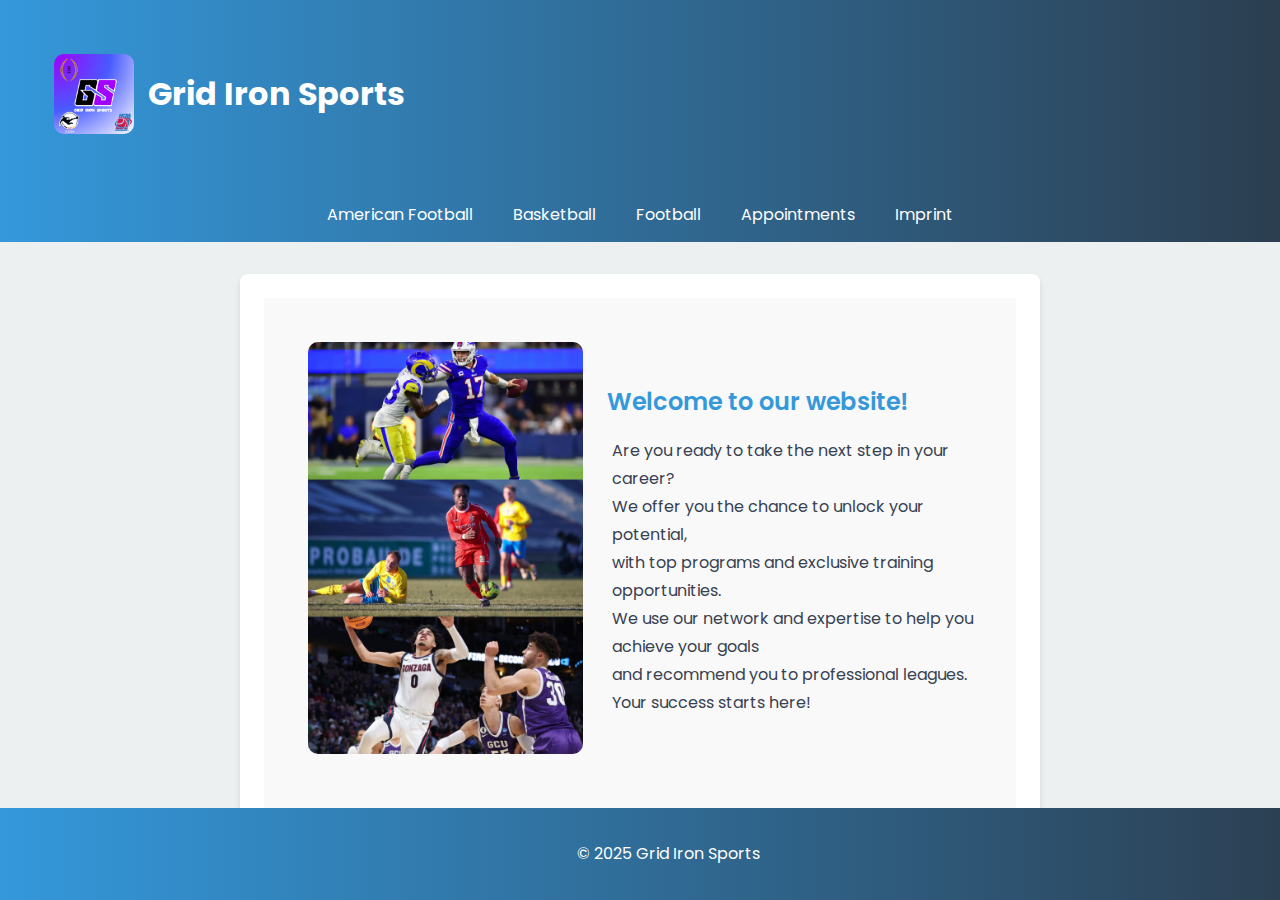
<file: index.html>
<!DOCTYPE html>
<html lang="en">
<head>
    <meta charset="UTF-8">
    <meta name="viewport" content="width=device-width, initial-scale=1.0">
    <title>Grid Iron Sports</title>
    <link rel="stylesheet" href="styles.css">
    <link href="https://fonts.googleapis.com/css2?family=Poppins:wght@300;400;600&display=swap" rel="stylesheet">
</head>
<body>
    <header>
        <table>
            <tr>
                <td>
                    <div class="logo-container">
                        <img src="Grid Iron.png" alt="Logo" class="logo">
                    </div>
                </td>
                <td>
                    <h1>Grid Iron Sports</h1>
                </td>
            </tr>
        </table>
    </header>

    <nav>
        <a href="Ameriacan-Football.html" onclick="showSection('trainers')">American Football</a>
        <a href="basketball.html" onclick="showSection('courses')">Basketball</a>
        <a href="Fußball.html" onclick="showSection('training')">Football</a>
        <a href="termine.html" onclick="showSection('calendar')">Appointments</a>
        <a href="kontakt.html" onclick="showSection('contact')">Imprint</a>
    </nav>

    <main>
        <section id="home" class="active">
            <div class="container">
            <table>
                <tr>
                    <td> 
                        <img src="Collage Projekt.png">
                        <br>
                    </td> 
                    <td> 
                        <h2>Welcome to our website!</h2>
                        <p class="pcontainer">Are you ready to take the next step in your career? 
                            <br>We offer you the chance to unlock your potential, 
                            <br>with top programs and exclusive training opportunities. 
                            <br>We use our network and expertise to help you achieve your goals 
                            <br>and recommend you to professional leagues. 
                            <br>Your success starts here!</p>
                        <br>
                    </td> 
                </tr> 
            </table>
            </div>
        </section>
    </main>

    <footer>
        <p class="pf">&copy; 2025 Grid Iron Sports</p>
    </footer>
</body>
</html>
</file>
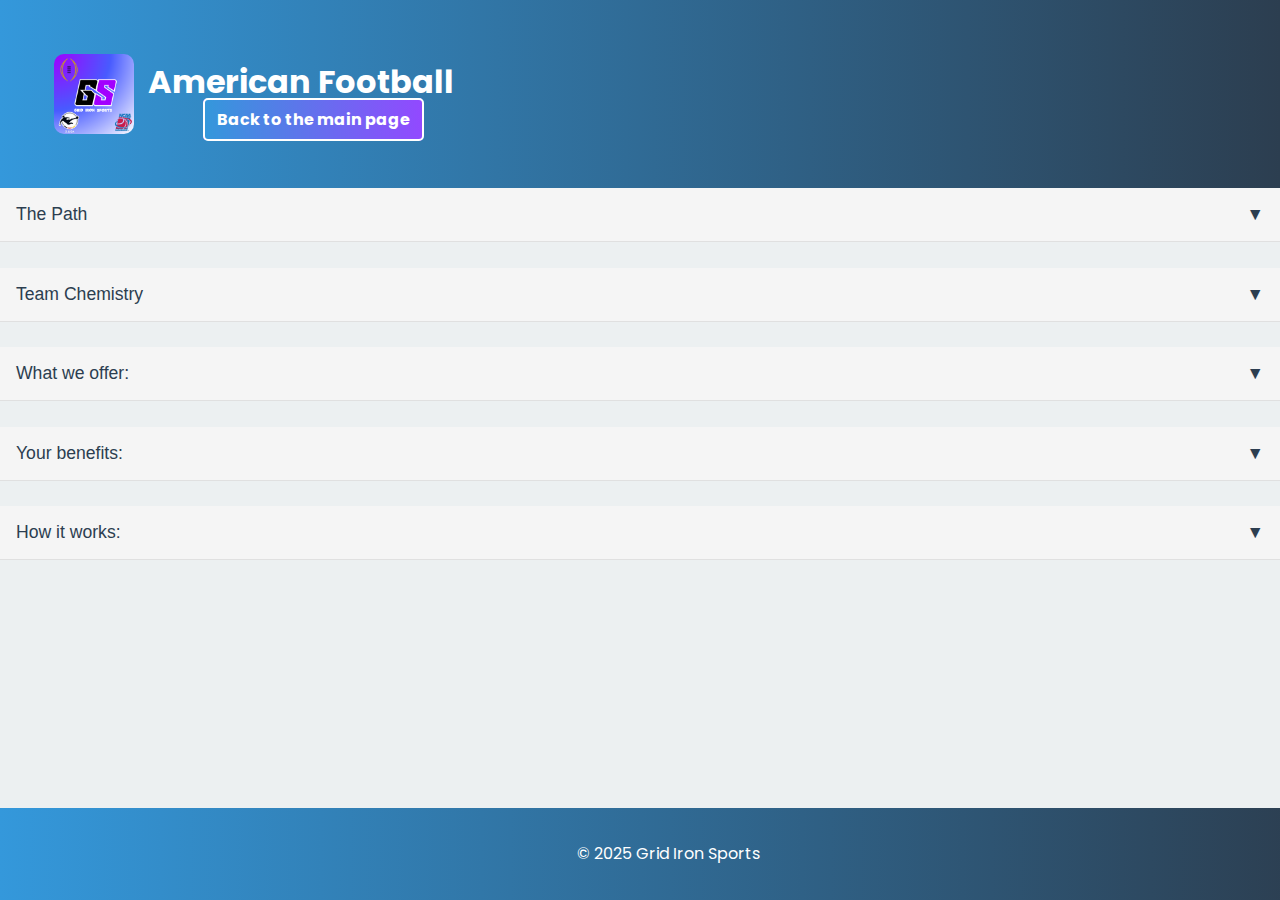
<file: Ameriacan-Football.html>
<!DOCTYPE html>
<html lang="en">
<head>
    <meta charset="UTF-8">
    <meta name="viewport" content="width=device-width, initial-scale=1.0">
    <title>American Football</title>
    <link rel="stylesheet" href="styles.css">
    <link href="https://fonts.googleapis.com/css2?family=Poppins:wght@300;400;600&display=swap" rel="stylesheet">
</head>
<body>
    <header>
        <table>
            <tr>
                <td>
                    <div class="logo-container">
                        <img src="Grid Iron.png" alt="Logo" class="logo">
                    </div>
                </td>
                <td>
                    <h1>American Football</h1>
                    <a href="index.html" class="link">Back to the main page</a>
                </td>
            </tr>
        </table>
    </header>
    <div class="accordion-item bg-white rounded-lg shadow-md overflow-hidden">
        <button class="accordion-header w-full text-left px-6 py-4 bg-gray-50 hover:bg-gray-100 transition duration-300 focus:outline-none" aria-expanded="false">
            <span class="text-xl font-semibold">The Path</span>
            <span class="accordion-icon float-right transform transition-transform duration-300">&#9660;</span>
        </button>
        <div class="accordion-content px-6 py-4">
    <p>The path to becoming an NFL pro requires talent, hard work, and the right mindset. 
        <br>First, you need to master basic football skills such as passing, 
        <br>tackling, and blocking, while improving physical fitness through endurance, strength, and speed. 
        <br>Mental toughness is key – players who can handle pressure and continuously work on themselves have the best chances. 
        <br>
        <br>A crucial step is joining a college team, as many NFL players are discovered through college football.  
        <br>The NFL Draft is the moment when players are selected, 
        <br>but it’s only after intensive training and competition with the pro team that the final spot is secured. 
        <br>The road is tough, but with dedication and continuous improvement, the dream of an NFL career can become a reality.</p>
    <br>
    <figure> 
        <img src="Football 1.jpg" alt="">
        <figcaption>Figure 1</figcaption> 
    </figure>
    <br>
    </div>
</div>
<br>
<div class="accordion-item bg-white rounded-lg shadow-md overflow-hidden">
    <button class="accordion-header w-full text-left px-6 py-4 bg-gray-50 hover:bg-gray-100 transition duration-300 focus:outline-none" aria-expanded="false">
        <span class="text-xl font-semibold">Team Chemistry</span>
        <span class="accordion-icon float-right transform transition-transform duration-300">&#9660;</span>
    </button>
    <div class="accordion-content px-6 py-4">
    <p>At Grid Iron Sports, we help football players unlock their full potential<br>
        <br>and present themselves optimally to scouts and coaches. First, we analyze 
        <br>the strengths and weaknesses of the athlete and develop an individual training program
        <br>that focuses on speed, strength, and technique. 
        <br>
        <br>With modern video analysis, we highlight their best plays and point out potential improvements.<br> 
        <br>Additionally, we create professional highlight tapes that emphasize the player's key skills. 
        <br>We also assist with social media positioning and networking with coaches to increase visibility. 
        <br>Our goal is to give every player the chance to be successful on and off the field.</p>
    <br>
    <figure> 
        <img src="Football 2.png" alt="">
        <figcaption>Figure 2</figcaption> 
    </figure>
</div>
</div>
    <br>
    
        <div class="accordion-item bg-white rounded-lg shadow-md overflow-hidden">
            <button class="accordion-header w-full text-left px-6 py-4 bg-gray-50 hover:bg-gray-100 transition duration-300 focus:outline-none" aria-expanded="false">
                <span class="text-xl font-semibold"> What we offer:</span>
                <span class="accordion-icon float-right transform transition-transform duration-300">&#9660;</span>
            </button>
            <div class="accordion-content px-6 py-4">
        <ul>
        <li>Help with creating a professional highlight tape.</li>
        <li>Placement assistance for schools and football programs.</li>
        <li>Contacts with scouts and football leagues.</li>
        <li>Analysis of your skills and optimization suggestions.</li>
        <li>Preparation for athletic and mental challenges.</li>
    </ul>
    <figure> 
        <img src="Football Scouts.png" alt="">
        <figcaption>Figure 3</figcaption> 
    </figure>
</div>
</div>
    <br>
    <div class="accordion-item bg-white rounded-lg shadow-md overflow-hidden">
        <button class="accordion-header w-full text-left px-6 py-4 bg-gray-50 hover:bg-gray-100 transition duration-300 focus:outline-none" aria-expanded="false">
            <span class="text-xl font-semibold"> Your benefits:</span>
            <span class="accordion-icon float-right transform transition-transform duration-300">&#9660;</span>
        </button>
        <div class="accordion-content px-6 py-4">
    <ul>
        <li>Access to the best leagues in the world.</li>
        <li>Career opportunities in the USA or internationally.</li>
        <li>Personal support for long-term goals.</li>
        <li>Strategic career planning.</li>
        <li>Building a network in the football world.</li>
    </ul>
    <figure> 
        <img src="Football 5.png" alt="">
        <figcaption>Figure 4</figcaption> 
    </figure>
</div>
</div>
    <br>
    <div class="accordion-item bg-white rounded-lg shadow-md overflow-hidden">
        <button class="accordion-header w-full text-left px-6 py-4 bg-gray-50 hover:bg-gray-100 transition duration-300 focus:outline-none" aria-expanded="false">
            <span class="text-xl font-semibold"> How it works:</span>
            <span class="accordion-icon float-right transform transition-transform duration-300">&#9660;</span>
        </button>
        <div class="accordion-content px-6 py-4">
    <ul>
        <li>You send us your tape.</li>
        <li>We evaluate your performance and provide feedback.</li>
        <li>We find suitable options for you.</li>
        <li>Contacts with high schools, colleges, and leagues will be made.</li>
        <li>You receive support with your career planning.</li>
    </ul>
    <figure> 
        <img src="Football 6.png" alt="">
        <figcaption>Figure 5</figcaption> 
    </figure>
</div>
</div>
    <br>
    <br>
    <br>
    <br>
    <footer>
        <p class="pf">&copy; 2025 Grid Iron Sports</p>
    </footer>
    <script> 
        document.querySelectorAll('.accordion-header').forEach(button => {
            button.addEventListener('click', () => {
                const accordionContent = button.nextElementSibling;
                button.classList.toggle('active');
                
                if (button.classList.contains('active')) {
                    accordionContent.style.maxHeight = accordionContent.scrollHeight + 'px';
                    button.setAttribute('aria-expanded', 'true');
                    button.querySelector('.accordion-icon').style.transform = 'rotate(180deg)';
                } else {
                    accordionContent.style.maxHeight = 0;
                    button.setAttribute('aria-expanded', 'false');
                    button.querySelector('.accordion-icon').style.transform = 'rotate(0deg)';
                }
            });
        });
    </script>
</body>
</html>
</file>
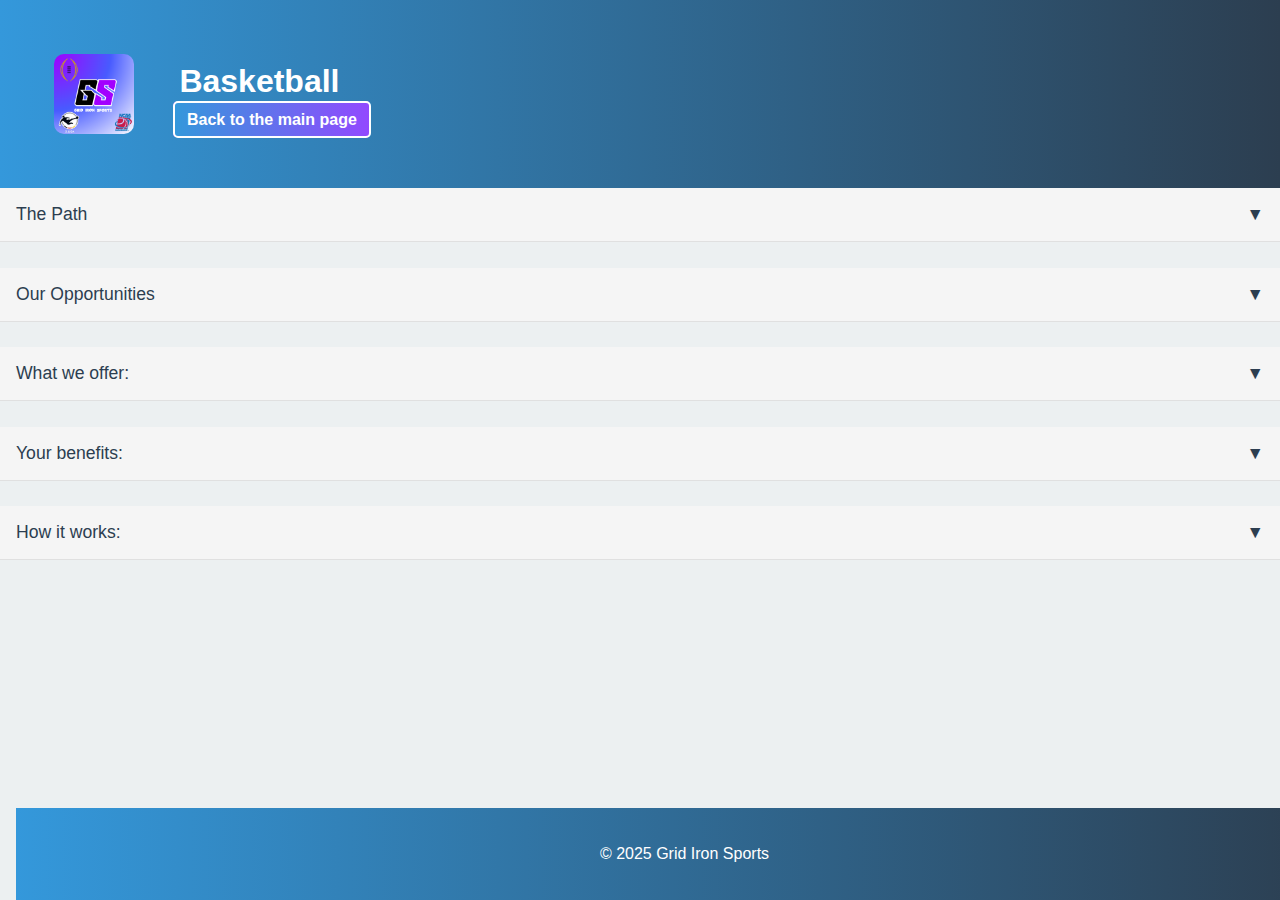
<file: basketball.html>
<!DOCTYPE html>
<html lang="en">
<head>
    <meta charset="UTF-8">
    <meta name="viewport" content="width=device-width, initial-scale=1.0">
    <title>Basketball</title>
    <link rel="stylesheet" href="styles.css">
</head>
<body>
    <header>
        <table>
            <tr>
                <td>
                    <div class="logo-container">
                        <img src="Grid Iron.png" alt="Logo" class="logo">
                    </div>
                </td>
                <td>
                    <h1>Basketball</h1>
                    <a href="index.html" class="link">Back to the main page</a>
                </td>
            </tr>
        </table>
    </header>
    <div class="accordion-item bg-white rounded-lg shadow-md overflow-hidden">
    <button class="accordion-header w-full text-left px-6 py-4 bg-gray-50 hover:bg-gray-100 transition duration-300 focus:outline-none" aria-expanded="false">
        <span class="text-xl font-semibold"> The Path</span>
        <span class="accordion-icon float-right transform transition-transform duration-300">&#9660;</span>
    </button>
    <div class="accordion-content px-6 py-4">
    <p>Do you dream of playing basketball in the USA? We offer the necessary support to advance your sports career, 
        whether it's in high school, college, or a league. With our help, you can significantly increase your chances 
        of breaking into the NBA or the German Bundesliga. 
        <br>
        <br>Through our direct contacts with scouts and coaches, you will gain access to valuable networks in the basketball world. 
        <br>These connections can open doors and provide opportunities that would otherwise be difficult to reach. 
        <br>We analyze your athletic abilities and provide you with detailed feedback so you know what to work on to improve your game. 
        <br>
        <figure> 
            <img src="Basketball 1.png" alt="">
            <figcaption>Figure 1</figcaption> 
        </figure>
    </p>
    </div>
    </div>
    <br>
    <div class="accordion-item bg-white rounded-lg shadow-md overflow-hidden">
    <button class="accordion-header w-full text-left px-6 py-4 bg-gray-50 hover:bg-gray-100 transition duration-300 focus:outline-none" aria-expanded="false">
        <span class="text-xl font-semibold">Our Opportunities</span>
        <span class="accordion-icon float-right transform transition-transform duration-300">&#9660;</span>
    </button>
    <div class="accordion-content px-6 py-4">
        <p>The path to becoming a basketball pro requires talent, hard work, and the right mindset. 
        <br>First, it's important to master the basic skills such as ball handling, shooting, and defense. 
        <br>Additionally, players need to improve their physical fitness through endurance, strength training, and speed. 
        <br>Mental strength is also crucial – a pro must handle pressure, overcome setbacks, and constantly work on improving.
        <br>
        <br>With our help, you will significantly increase your chances of obtaining a sports scholarship in the USA. Such a scholarship not only provides you with an excellent education, 
        <br>but also improves your athletic skills through intensive training and competition. 
        <br>Your playing abilities will be enhanced through our targeted training and the individual guidance of sports experts. 
        <br>These experts will assist you in creating a personalized career plan tailored to your individual goals and strengths.
    </p>
    <br>
    <figure> 
        <img src="Basketball 4.jpg" alt="">
        <figcaption>Figure 2</figcaption> 
    </figure>
    /</div>
    </div>
    <br>
    <div class="accordion-item bg-white rounded-lg shadow-md overflow-hidden">
        <button class="accordion-header w-full text-left px-6 py-4 bg-gray-50 hover:bg-gray-100 transition duration-300 focus:outline-none" aria-expanded="false">
            <span class="text-xl font-semibold"> What we offer:</span>
            <span class="accordion-icon float-right transform transition-transform duration-300">&#9660;</span>
        </button>
        <div class="accordion-content px-6 py-4">
    <ul>
        <li>Creation of a professional highlight video.</li>
        <li>Application assistance for schools and clubs.</li>
        <li>Direct contacts with scouts and coaches.</li>
        <li>Analysis and feedback on your athletic abilities.</li>
        <li>Access to camps and development programs.</li>
    </ul>
    <figure> 
        <img src="Basketball 6.png" alt="">
        <figcaption>Figure 3</figcaption> 
    </figure>
    </div>
    </div>
    <br>
    <div class="accordion-item bg-white rounded-lg shadow-md overflow-hidden">
        <button class="accordion-header w-full text-left px-6 py-4 bg-gray-50 hover:bg-gray-100 transition duration-300 focus:outline-none" aria-expanded="false">
            <span class="text-xl font-semibold">Your benefits:</span>
            <span class="accordion-icon float-right transform transition-transform duration-300">&#9660;</span>
        </button>
        <div class="accordion-content px-6 py-4">
    <ul>
        <li><strong></strong></li>
        <li>Better chances of obtaining a scholarship in the USA.</li>
        <li>Improvement of your playing level.</li>
        <li>Personal coaching from sports experts.</li>
        <li>Individual career planning.</li>
        <li>Easy placement into top leagues.</li>
    </ul>
    <br>
    <figure> 
        <img src="Basketball 7.png" alt="">
        <figcaption>Figure 4</figcaption> 
    </figure>
    <br>
    </div>
    </div>
    <br>
    <div class="accordion-item bg-white rounded-lg shadow-md overflow-hidden">
        <button class="accordion-header w-full text-left px-6 py-4 bg-gray-50 hover:bg-gray-100 transition duration-300 focus:outline-none" aria-expanded="false">
            <span class="text-xl font-semibold">How it works:</span>
            <span class="accordion-icon float-right transform transition-transform duration-300">&#9660;</span>
        </button>
        <div class="accordion-content px-6 py-4">
    <ul>
        <li>You send us your highlight video.</li>
        <li>We analyze your potential and provide feedback.</li>
        <li>You receive suitable options for your application.</li>
        <li>We establish contacts with teams and academies.</li>
        <li>We support you on your way to becoming a pro.</li>
    </ul>
    <figure> 
        <img src="Basketball 8.png" alt="">
        <figcaption>Figure 5</figcaption> 
    </figure>
    <br>
    <br>
    <br>
    <br>
    <footer>
        <p class="pf">&copy; 2025 Grid Iron Sports</p>
    </footer>
    <script> 
        document.querySelectorAll('.accordion-header').forEach(button => {
            button.addEventListener('click', () => {
                const accordionContent = button.nextElementSibling;
                button.classList.toggle('active');
                
                if (button.classList.contains('active')) {
                    accordionContent.style.maxHeight = accordionContent.scrollHeight + 'px';
                    button.setAttribute('aria-expanded', 'true');
                    button.querySelector('.accordion-icon').style.transform = 'rotate(180deg)';
                } else {
                    accordionContent.style.maxHeight = 0;
                    button.setAttribute('aria-expanded', 'false');
                    button.querySelector('.accordion-icon').style.transform = 'rotate(0deg)';
                }
            });
        });
    </script>
</body>
</html>
</file>
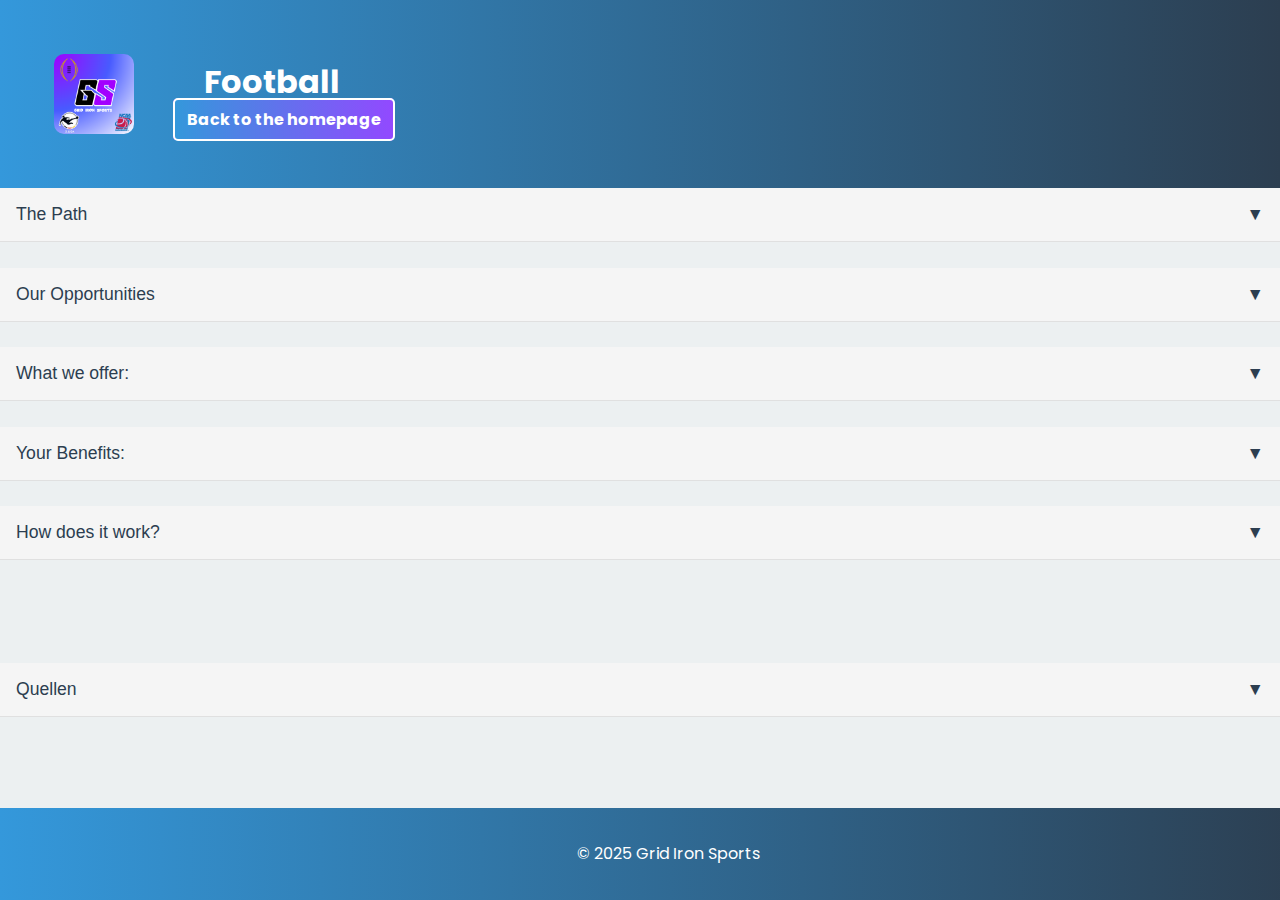
<file: Fußball.html>
<!DOCTYPE html>
<html lang="en">
<head>
    <meta charset="UTF-8">
    <meta name="viewport" content="width=device-width, initial-scale=1.0">
    <title>Document</title>
    <link rel="stylesheet" href="styles.css">
    <link href="https://fonts.googleapis.com/css2?family=Poppins:wght@300;400;600&display=swap" rel="stylesheet">
</head>
<body>
    <header>
        <table>
            <tr>
                <td>
                    <div class="logo-container">
                        <img src="Grid Iron.png" alt="Logo" class="logo">
                    </div>
                </td>
                <td>
                    <h1>Football</h1>
                    <a href="index.html" class="link">Back to the homepage</a>
                </td>
            </tr>
        </table>
    </header>
    <div class="accordion-item bg-white rounded-lg shadow-md overflow-hidden">
        <button class="accordion-header w-full text-left px-6 py-4 bg-gray-50 hover:bg-gray-100 transition duration-300 focus:outline-none" aria-expanded="false">
            <span class="text-xl font-semibold">The Path</span>
            <span class="accordion-icon float-right transform transition-transform duration-300">&#9660;</span>
        </button>
        <div class="accordion-content px-6 py-4">
    <p> The path to becoming a professional in football requires not only technique and fitness but also mental strength. 
        <br>A player in the 3rd league and a Bundesliga player often differ not in technique, but in fitness and conditioning.
        <br>Bundesliga players are fitter and more influential on the field due to their better physical condition, supported by targeted strength training and conditioning.
        <br>
        <br> In addition to physical fitness, the ability for self-reflection is crucial. Players must identify their weaknesses and continuously work on them. 
        <br>Joining a football academy helps develop both technical skills and mental strength. 
        <br>A strong attitude, consistency, and the ability to handle pressure are also necessary to succeed in professional football. 
        <br>The path to professionalism requires endurance, patience, and continuous development.
    </p>
    <br>
    <figure> 
        <img src="Paul Wanner.png" alt="Paul Wanner">
        <figcaption>Figure 1</figcaption> 
    </figure>
        </div>
    </div>
    <br>
    <div class="accordion-item bg-white rounded-lg shadow-md overflow-hidden">
        <button class="accordion-header w-full text-left px-6 py-4 bg-gray-50 hover:bg-gray-100 transition duration-300 focus:outline-none" aria-expanded="false">
            <span class="text-xl font-semibold">Our Opportunities</span>
            <span class="accordion-icon float-right transform transition-transform duration-300">&#9660;</span>
        </button>
        <div class="accordion-content px-6 py-4">
    <p>  Professional football in Germany or internationally. Entry into youth development centers (NLZ). Opportunities in leagues like Bundesliga, Premier League, La Liga. 
    <br>
    Discipline and consistency are key to overcoming setbacks and staying on the right path. 
    <br>Your chances increase if you are noticed in the club structure and possibly discovered by scouts. 
    <br>
    <br>Building a network can also be helpful. With consistent good performances, you can rise to higher leagues and become a better player. 
    <br>Our team analyzes your strengths and gives you feedback, so you know exactly what you need to work on. 
    <br>With our help, you will become more visible to scouts and clubs. We offer you access to national and international leagues and help you carefully plan your career.
    </p> 
    <br>
        </div>
    </div>
    <br>
    <div class="accordion-item bg-white rounded-lg shadow-md overflow-hidden">
        <button class="accordion-header w-full text-left px-6 py-4 bg-gray-50 hover:bg-gray-100 transition duration-300 focus:outline-none" aria-expanded="false">
            <span class="text-xl font-semibold">What we offer:</span>
            <span class="accordion-icon float-right transform transition-transform duration-300">&#9660;</span>
        </button>
        <div class="accordion-content px-6 py-4">
    <ul>
        <li>Referral to youth development centers and clubs.</li>
        <li>Creation of a compelling highlight video.</li>
        <li>Direct contacts with talent scouts.</li>
        <li>Support for trial trainings and applications.</li>
        <li>Analysis and optimization of your strengths.</li>
    </ul>
    <figure> 
        <img src="Eintracht Braunschweig NLZ.png" alt="Youth Development Center">
        <figcaption>Figure 2</figcaption> 
    </figure>
        </div>
    </div>
    <br>
    <div class="accordion-item bg-white rounded-lg shadow-md overflow-hidden">
        <button class="accordion-header w-full text-left px-6 py-4 bg-gray-50 hover:bg-gray-100 transition duration-300 focus:outline-none" aria-expanded="false">
            <span class="text-xl font-semibold">Your Benefits:</span>
            <span class="accordion-icon float-right transform transition-transform duration-300">&#9660;</span>
        </button>
        <div class="accordion-content px-6 py-4">
    <ul>     
        <br>
        <li>Higher visibility to scouts and clubs.</li>
        <li>Preparation for professional requirements.</li>
        <li>Access to national and international leagues.</li>
        <li>Personalized support for your career planning.</li>
        <li>Direct contacts with relevant decision-makers.</li>
    </ul>
    <br>
    <figure> 
        <img src="Fussball Scouts.png" alt="Scouts">
        <figcaption>Figure 3</figcaption> 
    </figure>
</div>
    </div>
    <br>
    <div class="accordion-item bg-white rounded-lg shadow-md overflow-hidden">
        <button class="accordion-header w-full text-left px-6 py-4 bg-gray-50 hover:bg-gray-100 transition duration-300 focus:outline-none" aria-expanded="false">
            <span class="text-xl font-semibold">How does it work?</span>
            <span class="accordion-icon float-right transform transition-transform duration-300">&#9660;</span>
        </button>
        <div class="accordion-content px-6 py-4">
    <ul>
        <br>
        <li>You send us your highlight video.</li>
        <li>We analyze your performance and give feedback.</li>
        <li>You receive tailored suggestions.</li>
        <li>We establish contacts with suitable clubs.</li>
        <li>You will be prepared for trial trainings.</li>
    </ul>
    <figure> 
        <img src="Mann am PC.png" alt="Youth Development Center">
        <figcaption>Figure 4</figcaption> 
    </figure>
    </div>
    </div>
    <br>
    <br>
    <br>

    <br>
    <div class="accordion-item bg-white rounded-lg shadow-md overflow-hidden">
        <button class="accordion-header w-full text-left px-6 py-4 bg-gray-50 hover:bg-gray-100 transition duration-300 focus:outline-none" aria-expanded="false">
            <span class="text-xl font-semibold">Quellen</span>
            <span class="accordion-icon float-right transform transition-transform duration-300">&#9660;</span>
        </button>
        <div class="accordion-content px-6 py-4">
    <a href="https://www.laola1.at/de/red/fussball/international/deutschland/bundesliga/news/weisheitszaehne-zwingen-paul-wanner-zu-trainings-pause/ " class="link" >Figure 1 / Paul Wanner / 16.01.25</a>
    <a href="https://www.eintracht.com/teams/nachwuchs/news/artikel/jahresrueckblick-des-nlz " target="_blank">Figure 2 / Youth Player / 16.01.25</a>
    <a href="https://thepfsa.co.uk/de/how-to-get-scouted-for-football/ " target="_blank">Figure 3 / Scouts / 16.01.25</a>
    <a href="https://de.freepik.com/fotos-vektoren-kostenlos/mensch-computer " target="_blank">Figure 4 / Man at PC / 16.01.25</a>
        </div>
    </div>
    <footer>
        <p class="pf">&copy; 2025 Grid Iron Sports</p>
    </footer>
    <script> 
        document.querySelectorAll('.accordion-header').forEach(button => {
            button.addEventListener('click', () => {
                const accordionContent = button.nextElementSibling;
                button.classList.toggle('active');
                
                if (button.classList.contains('active')) {
                    accordionContent.style.maxHeight = accordionContent.scrollHeight + 'px';
                    button.setAttribute('aria-expanded', 'true');
                    button.querySelector('.accordion-icon').style.transform = 'rotate(180deg)';
                } else {
                    accordionContent.style.maxHeight = 0;
                    button.setAttribute('aria-expanded', 'false');
                    button.querySelector('.accordion-icon').style.transform = 'rotate(0deg)';
                }
            });
        });
    </script>
</body>
</html>
</file>
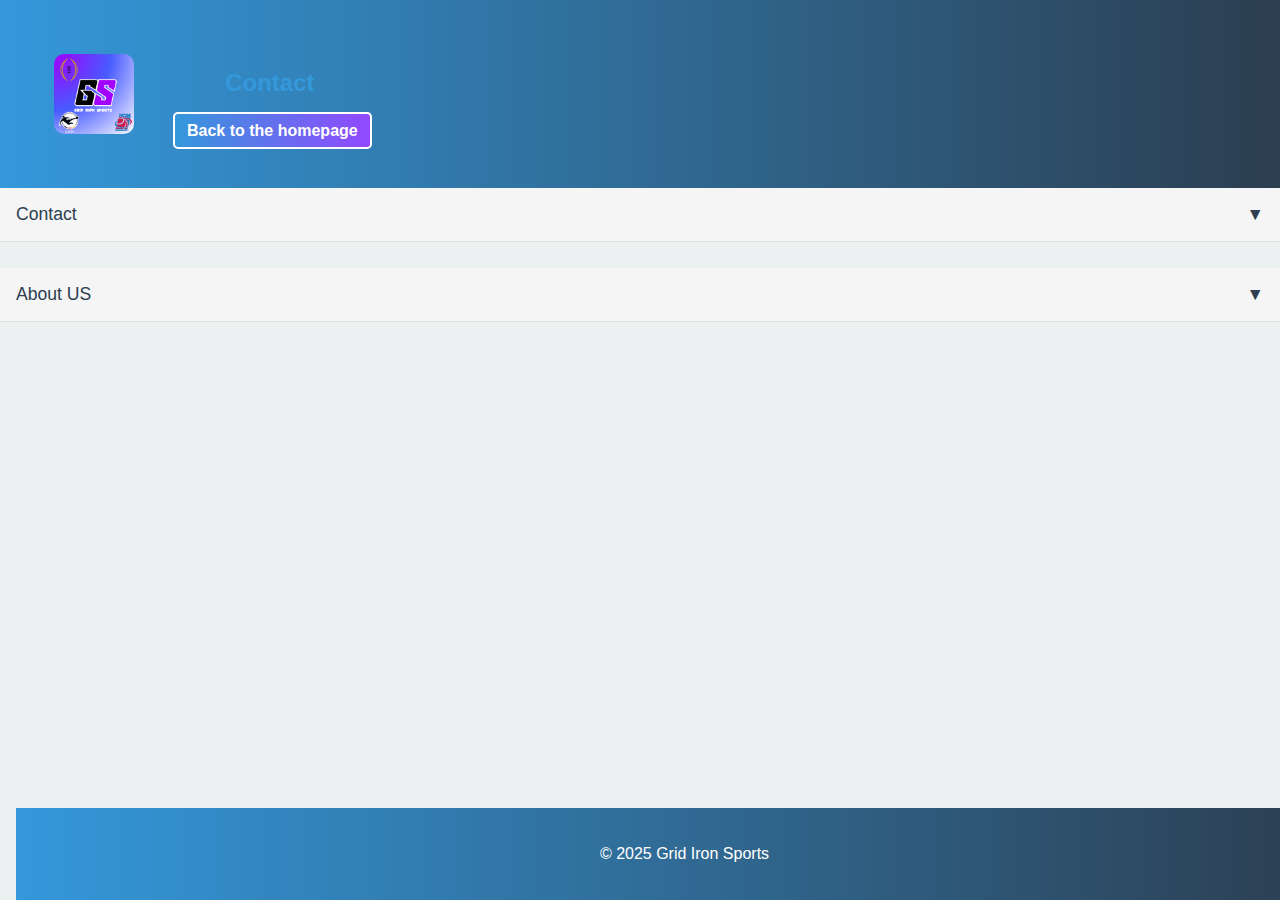
<file: kontakt.html>
<!DOCTYPE html>
<html lang="en">
<head>
    <meta charset="UTF-8">
    <meta name="viewport" content="width=device-width, initial-scale=1.0">
    <title>Document</title>
    <link rel="stylesheet" href="styles.css">
</head>
<body>
    <header>
        <table>
            <tr>
                <td>
                    <div class="logo-container">
                        <img src="Grid Iron.png" alt="Logo" class="logo">
                    </div>
                </td>
                <td>
                    <h2>Contact</h2>
                    <a href="index.html" class="link">Back to the homepage</a>
                </td>
            </tr>
        </table>
    </header>
    <div class="accordion-item bg-white rounded-lg shadow-md overflow-hidden">
        <button class="accordion-header w-full text-left px-6 py-4 bg-gray-50 hover:bg-gray-100 transition duration-300 focus:outline-none" aria-expanded="false">
            <span class="text-xl font-semibold"> Contact</span>
            <span class="accordion-icon float-right transform transition-transform duration-300">&#9660;</span>
        </button>
        <div class="accordion-content px-6 py-4">
    <p>Phone: +49 03514029130</p>
    <p>Email: Grid.iron.sports.original@gmail.com</p>
    <p>Cämmerswalder Straße 01189 Dresden</p>
    </div>
    </div>
    <br>
    <div class="accordion-item bg-white rounded-lg shadow-md overflow-hidden">
        <button class="accordion-header w-full text-left px-6 py-4 bg-gray-50 hover:bg-gray-100 transition duration-300 focus:outline-none" aria-expanded="false">
            <span class="text-xl font-semibold"> About US</span>
            <span class="accordion-icon float-right transform transition-transform duration-300">&#9660;</span>
        </button>
        <div class="accordion-content px-6 py-4">

            <p>We are Tim, Oskar, Lennart, and Jonas, the founders of a sports recruiting platform designed to connect talented athletes with the world’s top teams and training opportunities worldwide.  
                <br>Each of us brings unique expertise from a different sport. Jonas and Oskar specialize in football, Lennart in basketball, and Tim in American football. Together, we are passionate about unlocking the potential of athletes and guiding them toward success.  
                <br>
                <br>Our mission is simple: to help athletes sharpen their skills, uncover hidden potential, and build meaningful connections with coaches and teams.  
                <br>Through our platform, we provide the tools and support every athlete needs to reach their peak performance and take their careers to the next level.  
                <br>So, who are we?  
            </p>
            
            <h4>Jonas</h4>
            <p>Jonas is a seasoned football expert and former goalkeeper.  
                <br>He has extensive experience working with youth academies and specializes in developing athletes’ technical and tactical skills.  
                <br>With his sharp eye for talent, he connects players with the best teams and training programs.  
            </p>
            
            <h4>Oskar</h4>
            <p>Oskar brings years of experience as a dedicated football player and knows the demands of the game firsthand.  
                <br>He helps athletes identify and develop their strengths,  
                <br>while offering guidance to make smart decisions on their journey toward a successful football career.  
            </p>
            
            <h4>Lennart</h4>
            <p>Lennart is our basketball expert and a skilled player with a deep passion for the sport.  
                <br>He works closely with young athletes to elevate their abilities and uses his extensive network to connect them with top coaches and teams.  
                <br>His commitment inspires players to push beyond their limits and achieve greatness.  
            </p>
            
            <h4>Tim</h4>
            <p>Tim is an American football specialist, active player, and seasoned professional.  
                <br>Drawing on his experience in college and professional football, he empowers athletes to define their goals, strengthen their skills,  
                <br>and find the ideal teams and training opportunities to succeed at the highest level.  
            </p>
            
     <br>
     <br>
     <br>
     <br>
    <footer>
        <p class="pf">&copy; 2025 Grid Iron Sports</p>
    </footer>
    <script> 
        document.querySelectorAll('.accordion-header').forEach(button => {
            button.addEventListener('click', () => {
                const accordionContent = button.nextElementSibling;
                button.classList.toggle('active');
                
                if (button.classList.contains('active')) {
                    accordionContent.style.maxHeight = accordionContent.scrollHeight + 'px';
                    button.setAttribute('aria-expanded', 'true');
                    button.querySelector('.accordion-icon').style.transform = 'rotate(180deg)';
                } else {
                    accordionContent.style.maxHeight = 0;
                    button.setAttribute('aria-expanded', 'false');
                    button.querySelector('.accordion-icon').style.transform = 'rotate(0deg)';
                }
            });
        });
    </script>
</body>
</html>
</file>
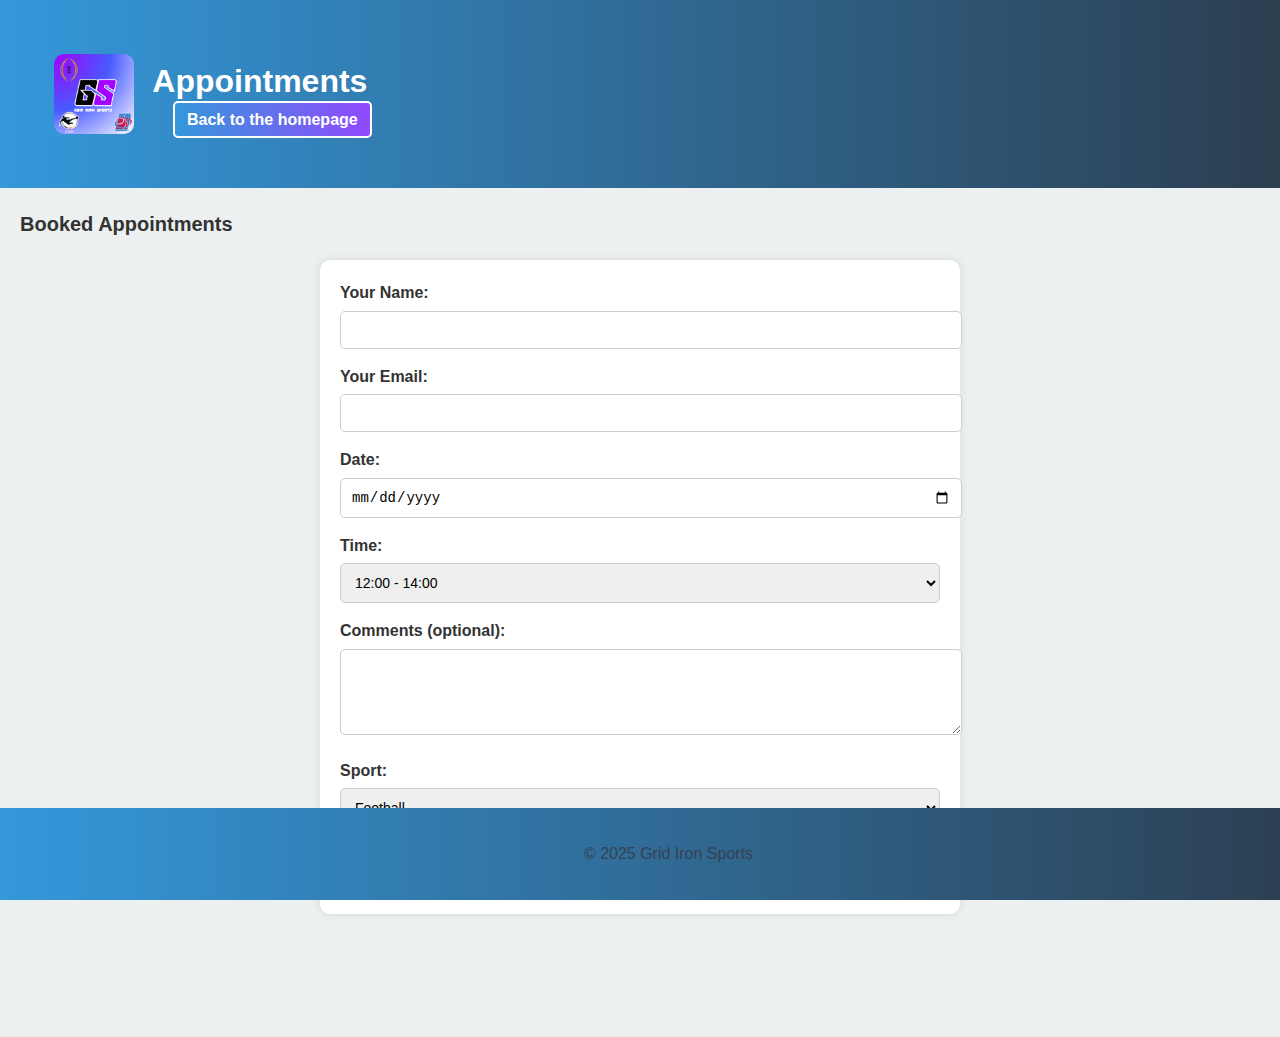
<file: termine.html>
<!DOCTYPE html>
<html lang="en">
<head>
    <meta charset="UTF-8">
    <meta name="viewport" content="width=device-width, initial-scale=1.0">
    <title>Appointments</title>
    <link rel="stylesheet" href="styles.css">
</head>
<body>
    <header>
        <table>
            <tr>
                <td>
                    <div class="logo-container">
                        <img src="Grid Iron.png" alt="Logo" class="logo">
                    </div>
                </td>
                <td>
                    <h1>Appointments</h1>
                    <a href="index.html" class="link">Back to the homepage</a>
                </td>
            </tr>
        </table>
    </header>
    
    <div class="calendar">
        <div class="calendar-header">
            <h3>Booked Appointments</h3>
        </div>
        <div class="calendar-body">
            <ul>
                <!-- Gebuchte Termine werden hier dynamisch hinzugefügt -->
            </ul>
        </div>
    </div>

    <div class="form-container">
        <form id="appointmentForm" onsubmit="bookAppointment(event)">
            <label for="name">Your Name:</label>
            <input type="text" id="name" name="name" required>

            <label for="email">Your Email:</label>
            <input type="email" id="email" name="email" required>

            <label for="date">Date:</label>
            <input type="date" id="date" name="date" required>

            <label for="time">Time:</label>
            <select id="time" name="time" required>
                <option value="12:00">12:00 - 14:00</option>
                <option value="14:00">14:00 - 16:00</option>
                <option value="16:00">16:00 - 18:00</option>
                <option value="18:00">18:00 - 20:00</option>
                <option value="20:00">20:00 - 22:00</option>
            </select>

            <label for="comments">Comments (optional):</label>
            <textarea id="comments" name="comments" rows="4"></textarea>

            <label for="sport">Sport:</label>
            <select id="sport" name="sport" required>
                <option value="Football">Football</option>
                <option value="Basketball">Basketball</option>
                <option value="American Football">American Football</option>
            </select>

            <button type="submit" class="button1">Book Appointment</button>
        </form>
    </div>
<br>
<br>
<br>
<br>

    <footer>
        <p>&copy; 2025 Grid Iron Sports</p>
    </footer>

    <script>
        let appointments = {
            "Football": [],
            "Basketball": [],
            "American Football": []
        };

        function setDateLimits() {
            const today = new Date();
            const todayStr = today.toISOString().split('T')[0]; // Aktuelles Datum in YYYY-MM-DD

            const dateInput = document.getElementById('date');
            dateInput.setAttribute('min', todayStr); // Mindestdatum setzen (heute)

            dateInput.addEventListener('input', function() {
                const selectedDate = new Date(dateInput.value);
                const dayOfWeek = selectedDate.getDay(); // Sonntag = 0

                if (dayOfWeek === 0) { 
                    alert("Sundays are not available. Please choose another date.");
                    dateInput.setCustomValidity("Sundays are not available.");
                } else {
                    dateInput.setCustomValidity("");
                }
            });
        }

        function bookAppointment(event) {
            event.preventDefault();
            const form = document.getElementById('appointmentForm');
            const formData = new FormData(form);

            const selectedSport = formData.get('sport');
            const selectedDate = formData.get('date');
            const selectedTime = formData.get('time');
            const email = formData.get('email');

            // Überprüfung: Doppelbuchung vermeiden
            if (appointments[selectedSport].some(function(appointment) {
                return appointment.date === selectedDate && appointment.time === selectedTime;
            })) {
                alert(`The time ${selectedTime} on ${selectedDate} is already booked for ${selectedSport}. Please choose another time.`);
                return;
            }

            const newAppointment = {
                name: formData.get('name'),
                email: email,
                date: selectedDate,
                time: selectedTime,
                comments: formData.get('comments'),
                sport: selectedSport
            };

            appointments[selectedSport].push(newAppointment);
            updateCalendar();
            alert('Appointment successfully booked!');
            form.reset();
        }

        function updateCalendar() {
            const calendarBody = document.querySelector('.calendar-body ul');
            calendarBody.innerHTML = ''; // Kalender leeren

            for (let sport in appointments) {
                appointments[sport].forEach(function(appointment) {
                    const li = document.createElement('li');
                    li.innerHTML = `
                        <div class="appointment">
                            <span>${appointment.date} - ${appointment.time}</span>
                            <span>${appointment.name} (${appointment.sport})</span>
                        </div>
                        <div>${appointment.comments}</div>
                    `;
                    calendarBody.appendChild(li);
                });
            }
        }

        window.onload = setDateLimits;
    </script>
</body>
</html>
</file>
<file: styles.css>
/* Allgemeine Stile */
body {
    font-family: 'Poppins', Arial, sans-serif;
    margin: 0;
    padding: 0;
    line-height: 1.6;
    color: var(--text-color, #000); /* Fallback, falls --text-color nicht definiert ist */
    background-color: #fff;
    box-sizing: border-box; /* Einheitliches Box-Modell */
}

/* Farben als Variablen definieren */
:root {
    --primary-color: #a200ff;
    --secondary-color: #495cff;
    --accent-color: #151515;
    --white: #fff;
    --text-dark: #374151;
    --gray-light: #f9f9f9;
}

/* Header */
header {
    background: linear-gradient(to right, var(--primary-color), var(--secondary-color)); 
    color: var(--white);
    text-align: center;
    padding: 15px 0;
}

/* Navigation */
nav {
    display: flex;
    justify-content: center;
    background: linear-gradient(to right, var(--primary-color), var(--secondary-color)); 
}
nav a {
    padding: 14px 20px;
    color: var(--white);
    text-decoration: none;
    transition: background-color 0.3s ease;
}
nav a:hover {
    background-color: var(--accent-color);
}

/* Hauptinhalt */
main {
    padding: 20px;
}

/* Abschnitte */
section {
    display: none;
    background-color: var(--white);
    border-radius: 8px;
    box-shadow: 0 4px 6px rgba(0, 0, 0, 0.1);
    padding: 1.5rem;
    margin-bottom: 2rem;
}

/* Section Styling */
section.active {
    display: block;
}

/* Container Styling */
.container {
    max-width: 800px;
    margin: 0 auto;
    padding: 1rem;
    background-color: var(--gray-light);
}

/* Headings Styling */
h2 {
    font-size: 1.875rem; 
    font-weight: 600;
    margin-bottom: 1rem;
}

h2.text-blue-600 {
    color: #2563eb; /* Tailwind's blue-600 */
}

h2.text-purple-600 {
    color: #7c3aed; /* Tailwind's purple-600 */
}

h2.text-green-600 {
    color: #16a34a; /* Tailwind's green-600 */
}

/* List Styling */
ul {
    list-style-type: disc;
    padding-left: 1.5rem;
}

ul li {
    margin-bottom: 0.5rem;
    font-size: 1rem;
    color: var(--text-dark);
}

/* Paragraph Styling */
p {
    font-size: 1rem;
    line-height: 1.75;
    color: var(--text-dark);
    margin-top: 1rem;
}

/* Utility Classes for Responsiveness */
@media (max-width: 768px) {
    .container {
        padding: 1rem;
    }

    h2 {
        font-size: 1.5rem;
    }

    ul li {
        font-size: 0.9rem;
    }

    p {
        font-size: 0.9rem;
    }
}

/* Footer */
footer {
    background: linear-gradient(to right, var(--primary-color), var(--secondary-color));
    color: var(--white);
    text-align: center;
    padding: 10px;
    position: fixed;
    width: 100%;
    bottom: 0;
    color: white;
}
.pf {
    color: white;
}

/* Formular */
.form-container {
    max-width: 600px;
    margin: 20px auto;
    background-color: var(--white);
    padding: 20px;
    border-radius: 10px;
    box-shadow: 0 0 10px rgba(0, 0, 0, 0.1);
}

.form-container label {
    display: block;
    margin-bottom: 5px;
    font-weight: bold;
}

.form-container input,
.form-container select,
.form-container textarea,
.form-container button {
    width: 100%;
    padding: 10px;
    margin-bottom: 15px;
    border: 1px solid #ccc;
    border-radius: 5px;
    font-size: 14px;
}

.form-container button {
    background-color: var(--accent-color);
    color: var(--white);
    border: none;
    cursor: pointer;
    transition: background-color 0.3s ease;
}

.form-container button:hover {
    background-color: #333;
}

/* Kalender */
.calendar-body ul {
    list-style-type: none;
    padding: 0;
}

.calendar-body li {
    margin-bottom: 10px;
}

.appointment {
    font-weight: bold;
}

/* Logo */
.logo-container {
    display: flex;
    justify-content: center;
    align-items: center;
    padding: 10px;
    margin: 0 auto;
    border-radius: 8px;
}

.logo {
    width: 80px;
    height: auto;
    display: block;
}

/* Eingabefeld */
.InputContainer {
    width: 210px;
    height: 50px;
    display: flex;
    align-items: center;
    justify-content: center;
    background: linear-gradient(to bottom, rgb(227, 213, 255), rgb(255, 231, 231));
    border-radius: 30px;
    cursor: pointer;
    box-shadow: 2px 2px 10px rgba(0, 0, 0, 0.1);
}

.input {
    width: 200px;
    height: 40px;
    border: none;
    outline: none;
    padding-left: 15px;
    font-size: 13.4px;
    color: #131313;
    letter-spacing: 0.8px;
    border-radius: 30px;
    background-color: var(--white);
    caret-color: rgb(255, 81, 0);
}

/* Typografie */
h1, h2, h3, p, ul {
    margin-left: 20px;
}

h1 {
    font-size: 2rem;
    font-weight: bold;
}

h2 {
    font-size: 1.5rem;
}

h3 {
    font-size: 1.2rem;
}

p, ul {
    margin-left: 25px;
    font-size: 1rem;
}

/* Bilder */
img {
    margin: 25px auto;
    margin-left: 25px;
    width: 275px;
    border-radius: 10px;
    display: block;
}

/* Links */
a {
    color: rgb(106, 211, 243);
    text-decoration: none;
    transition: color 0.3s ease;
}

a:hover {
    background-color: var(--accent-color);
    color: var(--white);
}

/* Animation */
@keyframes fadeIn {
    from {
        opacity: 0;
    }
    to {
        opacity: 1;
    }
}

/* Zusätzliche Klassen */
.text {
    text-align: center;
    padding: 10px;
}

.strong {
    font-size: 1.5rem;
    font-weight: bold;
    text-decoration: underline;
}

.button1 {
    background-color: var(--accent-color);
    color: var(--white);
    padding: 10px 15px;
    border: none;
    text-align: center;
    cursor: pointer;
    transition: background-color 0.3s ease;
}

.button1:hover {
    background-color: #333;
}

.link {
    margin-left: 25px;
    text-decoration: none;
    color: var(--white);
    font-weight: bold;
    font-size: 16px;
    padding: 8px 12px;
    border: 2px solid var(--white);
    border-radius: 5px;
    background: linear-gradient(to right, var(--primary-color), #9249ff);
    transition: background-color 0.3s, color 0.3s;
}

.link:hover {
    background-color: #000000;
    color: #000000;
}
.accordion {
    background-color: #fff;
    border-radius: 5px;
    box-shadow: 0 2px 5px rgba(0, 0, 0, 0.1);
}

.accordion-item {
    border-bottom: 1px solid #e0e0e0;
    transition: all 0.3s ease-out;
}

.accordion-header {
    background-color: #f5f5f5;
    border: none;
    color: var(--secondary-color);
    cursor: pointer;
    font-size: 1.1rem;
    padding: 1rem;
    text-align: left;
    width: 100%;
    display: flex;
    justify-content: space-between;
    align-items: center;
}

.accordion-header:hover {
    background-color: #e0e0e0;
}

.accordion-content {
    max-height: 0;
    overflow: hidden;
    transition: max-height 0.3s ease-out;
    padding: 0 1rem;
}

.accordion-header.active + .accordion-content {
    max-height: 1000px;
}

.accordion-icon {
    transition: transform 0.3s ease;
}

.accordion-header.active .accordion-icon {
    transform: rotate(180deg);#
}
:root {
    --primary-color: #3498db;
    --secondary-color: #2c3e50;
    --background-color: #ecf0f1;
    --text-color: #333;
    --header-color: #fff;
}

body {
    font-family: 'Poppins', sans-serif;
    line-height: 1.6;
    color: var(--text-color);
    background-color: var(--background-color);
    margin: 0;
    padding: 0;
}

header {
    background-color: var(--primary-color);
    color: var(--header-color);
    text-align: center;
    padding: 1rem;
}

header h1 {
    margin: 0;
}

nav ul {
    list-style-type: none;
    padding: 0;
}

nav ul li {
    display: inline;
    margin-right: 1rem;
}

nav ul li a {
    color: var(--header-color);
    text-decoration: none;
}

main {
    max-width: 800px;
    margin: 2rem auto;
    padding: 0 1rem;
    animation: fadeIn 0.5s ease-out;
}

.accordion {
    background-color: #fff;
    border-radius: 5px;
    box-shadow: 0 2px 5px rgba(0, 0, 0, 0.1);
}

.accordion-item {
    border-bottom: 1px solid #e0e0e0;
    transition: all 0.3s ease-out;
}

.accordion-header {
    background-color: #f5f5f5;
    border: none;
    color: var(--secondary-color);
    cursor: pointer;
    font-size: 1.1rem;
    padding: 1rem;
    text-align: left;
    width: 100%;
    display: flex;
    justify-content: space-between;
    align-items: center;
}

.accordion-header:hover {
    background-color: #e0e0e0;
}

.accordion-content {
    max-height: 0;
    overflow: hidden;
    transition: max-height 0.3s ease-out;
    padding: 0 1rem;
}

.accordion-header.active + .accordion-content {
    max-height: 1000px;
}

.accordion-icon {
    transition: transform 0.3s ease;
}

.accordion-header.active .accordion-icon {
    transform: rotate(180deg);
}
footer {
    background-color: var(--secondary-color);
    color: var(--header-color);
    text-align: center;
    padding: 1rem;
    position: fixed;
    bottom: 0;
    width: 100%;
}

h2 {
    color: var(--primary-color);
}

ul {
    padding-left: 1.5rem;
}

a {
    transition: color 0.3s ease;
}

/* Custom animation for page transitions */
@keyframes fadeIn {
    from { opacity: 0; }
    to { opacity: 1; }
}


/* Custom scrollbar */
::-webkit-scrollbar {
    width: 10px;
}

::-webkit-scrollbar-track {
    background: #f1f1f1;
}

::-webkit-scrollbar-thumb {
    background: #888;
    border-radius: 5px;
}

::-webkit-scrollbar-thumb:hover {
    background: #555;
}

@media (max-width: 600px) {
    header h1 {
        font-size: 1.5rem;
    }

    nav ul li {
        display: block;
        margin-bottom: 0.5rem;
    }
}
h3 {
    font-size: 20px;
}
#img1 {
    width: 300px;
    height: 300px;
    position: relative;
    left: 250px;
    bottom: 100px;
}
#img2 {
    height: 300px;
    width: 300px;
}
</file>
